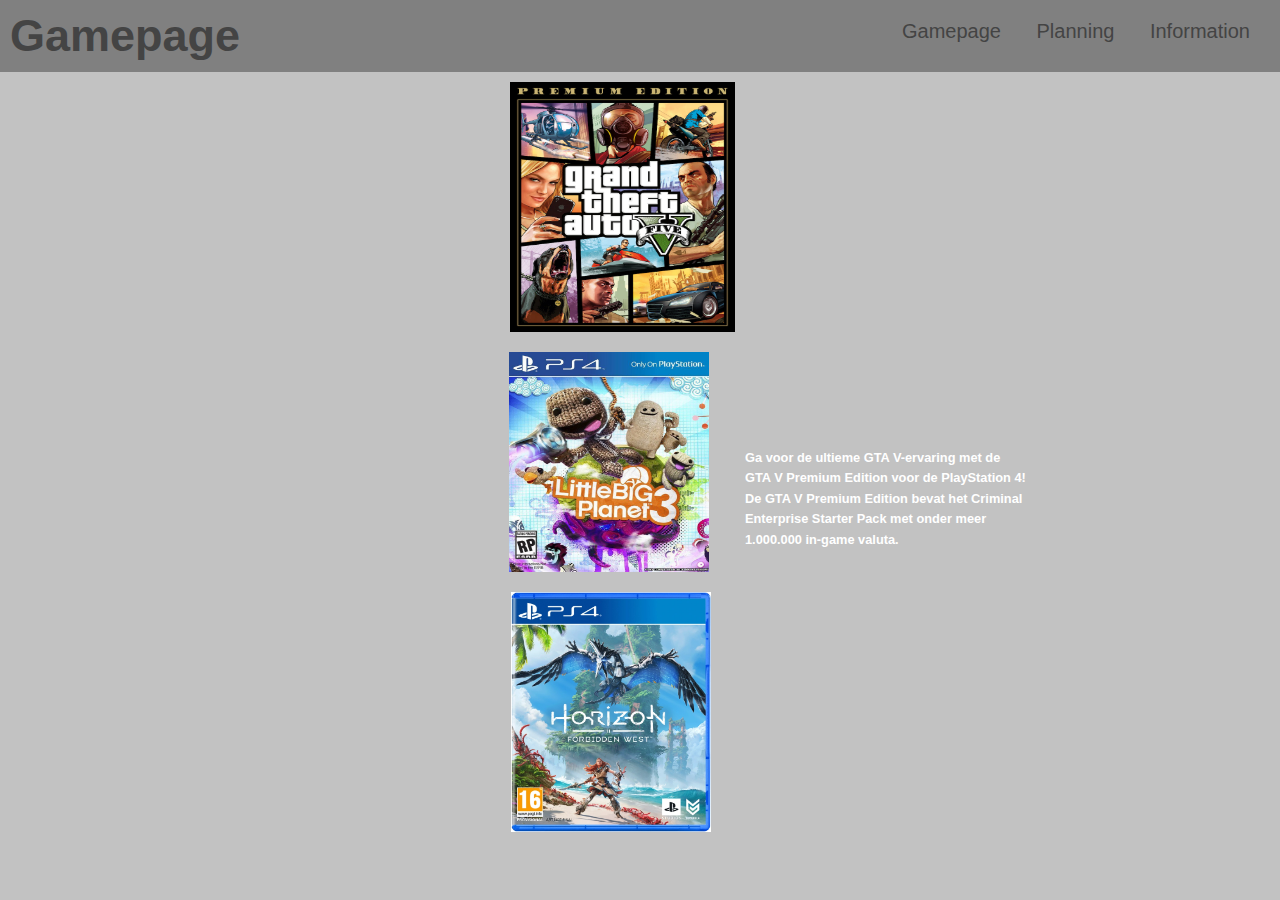
<file: Gamepage.html>
<!DOCTYPE <html>
<html>
    <head>
        <meta charset="UTF-8">
        <link rel="stylesheet" type="text/css" href="style.css">
    </head>
    <body>
        <header class="intro">
            
            <h1 class="title">Gamepage</h1>
            <ul class="menu_bar">
                <li><a href="Gamepage.html">Gamepage</a></li>
                <li><a href="news.asp">Planning</a></li>
                <li><a href="contact.asp">Information</a></li>
            </ul>
        </header>
        <img style="position:relative; left:510px; top:10px" src="images/GTA.webp" alt="qwixx" width="225" height="250">
        <img style="position:relative; left:280px; top:250px;" src="images/littlebigplanet3.jpg"
        alt="mens-erger-je-niet" width="200" height="220">
        <img style="position:relative; left:78px; top:510px;" src="images/horizonforbiddenwest.webp"
        alt="doolhof" width="200" height="240">
    </body>
    <h4 class="summary"> Ga voor de ultieme GTA V-ervaring met de<br> GTA V Premium Edition voor de PlayStation 4!<br> 
        De GTA V Premium Edition bevat het Criminal<br> Enterprise Starter Pack met onder meer<br> 1.000.000 in-game valuta.</h4>
</html>
</file>
<file: style.css>
*{padding: 0px;
margin:0px;}

body{
    background-color:#69696967;
    background-attachment: fixed;
    min-height: 100%;
    margin: 0;
    line-height: 1.6;

    flex-direction: column;
}

.intro{
    font-family: Verdana, Geneva, Tahoma, sans-serif;
    color: rgb(68, 68, 68);
    background-color: grey;
    text-align: justify;
    margin: 0%;
    padding-left: 10px;
}

.title{
    font-size: 45px;
    opacity: 100%;
}

.menu_bar{
    padding-right: 10px;
    text-align: right;
    display:inline-block;
    opacity: 100%;
    
    
    
    

}
.menu_bar,a{
    color: rgb(68, 68, 68);
    text-decoration: none;
    padding: 15px;
    text-align: right;
    font-size: 20px;
}


li{
    display:inline
    
}

html{
    height: 100%;
}

h1{
    
    display:inline-block;
    
}
ul{
    float: right;
}

.Search_Bar{
    width: 20%;
    text-align: left;
}

.WelcomeText{
    padding-top: 18%;
    text-align: center;
    font-size: 500%;
    font-family: Verdana, Geneva, Tahoma, sans-serif;
    color: rgb(68, 68, 68);
}

.summary{
    position:absolute;
    left: 745px;
    right: 4px;
    bottom: 350px;
    color: white;
    font-family: Verdana, Geneva, Tahoma, sans-serif;
    font-size: 80%;
}

.summaryDetail{
    position:absolute;
    left: 274px;
    right: 150px;
    bottom: 230px;
    color: white;
    font-family: Verdana, Geneva, Tahoma, sans-serif;
    font-size: 80%;
}


main {
    min-height: 100vh;
    margin-bottom: -100px;
}

.button {
    width: 150px;
    height: 50px;
    display:block;
    background-color: rgb(86, 86, 86);
    position: relative;
    top: 190px;
    left: 370px;
    color:white;
    text-align: center;
    line-height: 60px;
}

.button:hover{
    background-color: black;
}

footer {
    clear: both;
    position: fixed;
    height: 25px;
    bottom: 0;
    left: 0;
    right: 0;
    background-color:rgb(122, 122, 122);
}

.gameTitle1{
    position: absolute;
    left:270px;
}

.button2{
    width: 150px;
    height: 50px;
    display:block;
    background-color: rgb(86, 86, 86);
    position: relative;
    top: 43px;
    left: 30px;
    color:white;
    text-align: center;
    line-height: 60px;
}

.descriptionGame{
    width: 150px;
    height: 50px;
    display:block;
    background-color: rgb(86, 86, 86);
    position: relative;
    top: 87px;
    left: 150px;
    color:white;
    text-align: center;
    line-height: 60px;
}
.img-responsive{
    height: 250px;
}
</file>
